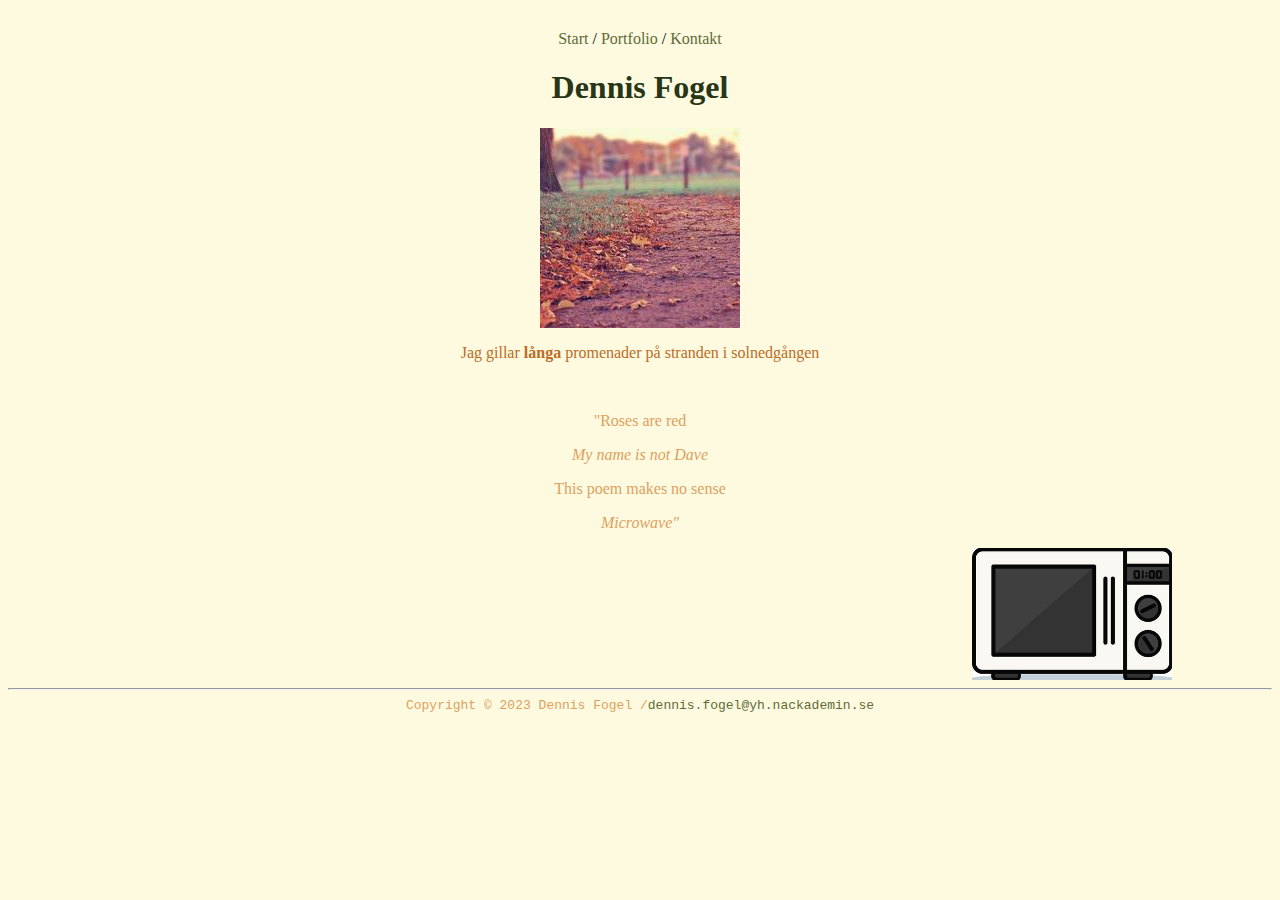
<file: index.html>
<!DOCTYPE html>
<html lang="sv">
<head>
    <meta charset="UTF-8">
    <meta name="viewport" content="width=device-width, initial-scale=1.0">
    <title>Startsida</title>
    <link href="style.css" rel="stylesheet">
</head>
<body>

    <header class="head"><a class="link-text" href="index.html"> Start </a>/<a  class="link-text" href="portfolio.html"> Portfolio </a>/<a  class="link-text" href="contact.html"> Kontakt </a></header>

    <h1>Dennis Fogel</h1>

    <img src="images/image2.jpg" alt="Bild" class="image-pos">

    <p>Jag gillar <strong>långa</strong> promenader på stranden i solnedgången</p>
    
    <br>

    <p class="poem">"Roses are red</p>
    <p class="poem"><em>My name is not Dave</em></p>
    <p class="poem">This poem makes no sense</p>
    <p class="poem"><em>Microwave"</em></p>
    <img src="images/microwave.jpg" alt="microwave" class="image-mic">

    <hr>

    <footer>Copyright &copy; 2023 Dennis Fogel /<a class="foot" href="mailto:dennis.fogel@yh.nackademin.se">dennis.fogel@yh.nackademin.se</a></footer>
    
</body>
</html>
</file>
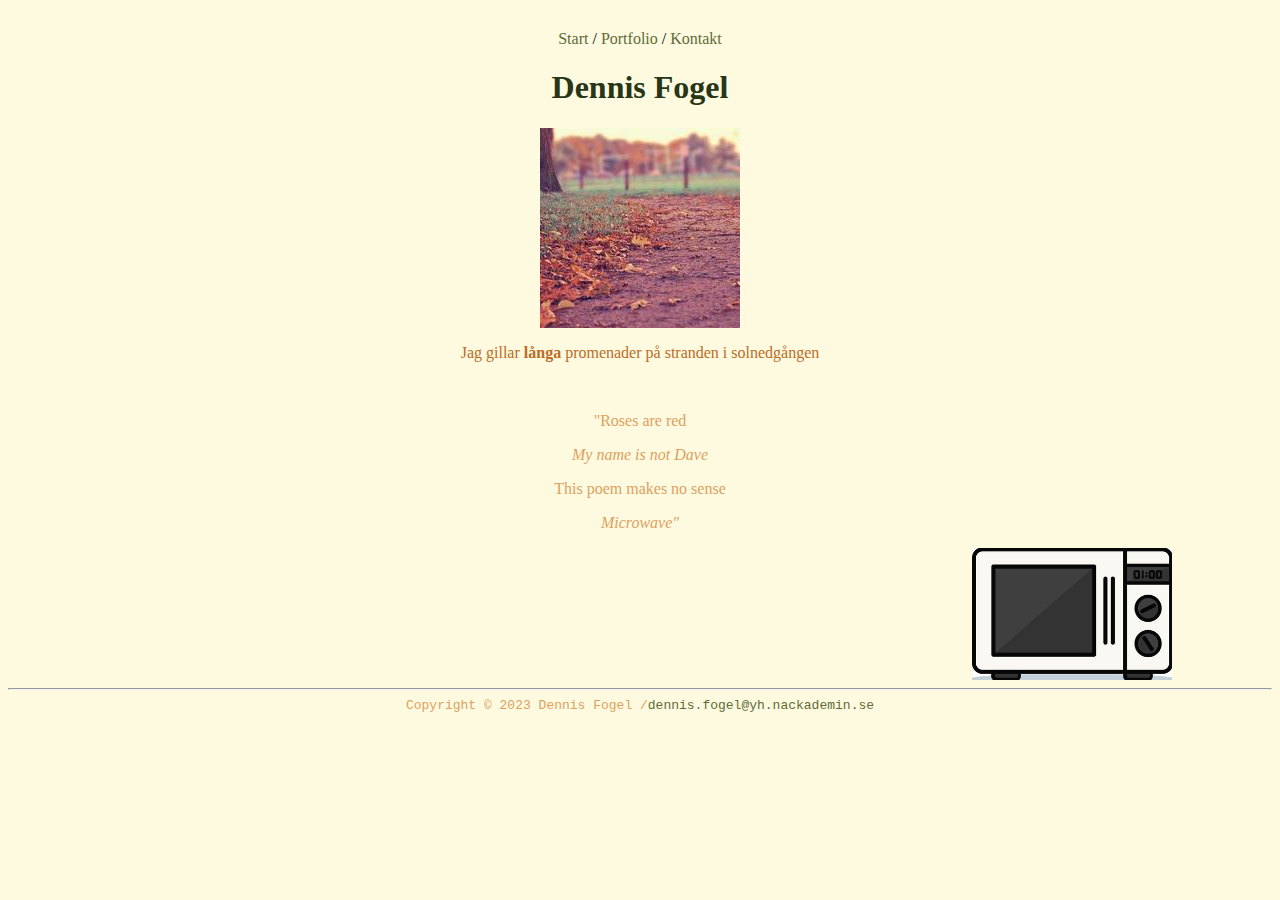
<file: MainTask/index.html>
<!DOCTYPE html>
<html lang="sv">
<head>
   <title>Startsida</title>
   <link href="style.css" rel="stylesheet">
</head>
<body>

    <header class="head"><a class="link-text" href="index.html"> Start </a>/<a  class="link-text"href="portfolio.html"> Portfolio </a>/<a  class="link-text"href="contact.html"> Kontakt </a></header>

    <h1>Dennis Fogel</h1>

    <img src="images\image2.jpg" alt="Bild" class="image-pos">

    <p>Jag gillar <strong>långa</strong> promenader på stranden i solnedgången</p>
    
    <br>

    <p id="poem">"Roses are red</p>
    <p id="poem"><em>My name is not Dave</em></p>
    <p id="poem">This poem makes no sense</p>
    <p id="poem"><em>Microwave"</em></p>
    <th><img src="images/microwave.jpg" alt="microwave" class="image-mic"></th>

    <hr>

    <footer>Copyright &copy; 2023 Dennis Fogel /<a class="foot" href="mailto:dennis.fogel@yh.nackademin.se">dennis.fogel@yh.nackademin.se</footer>
    
</body>
</html>
</file>
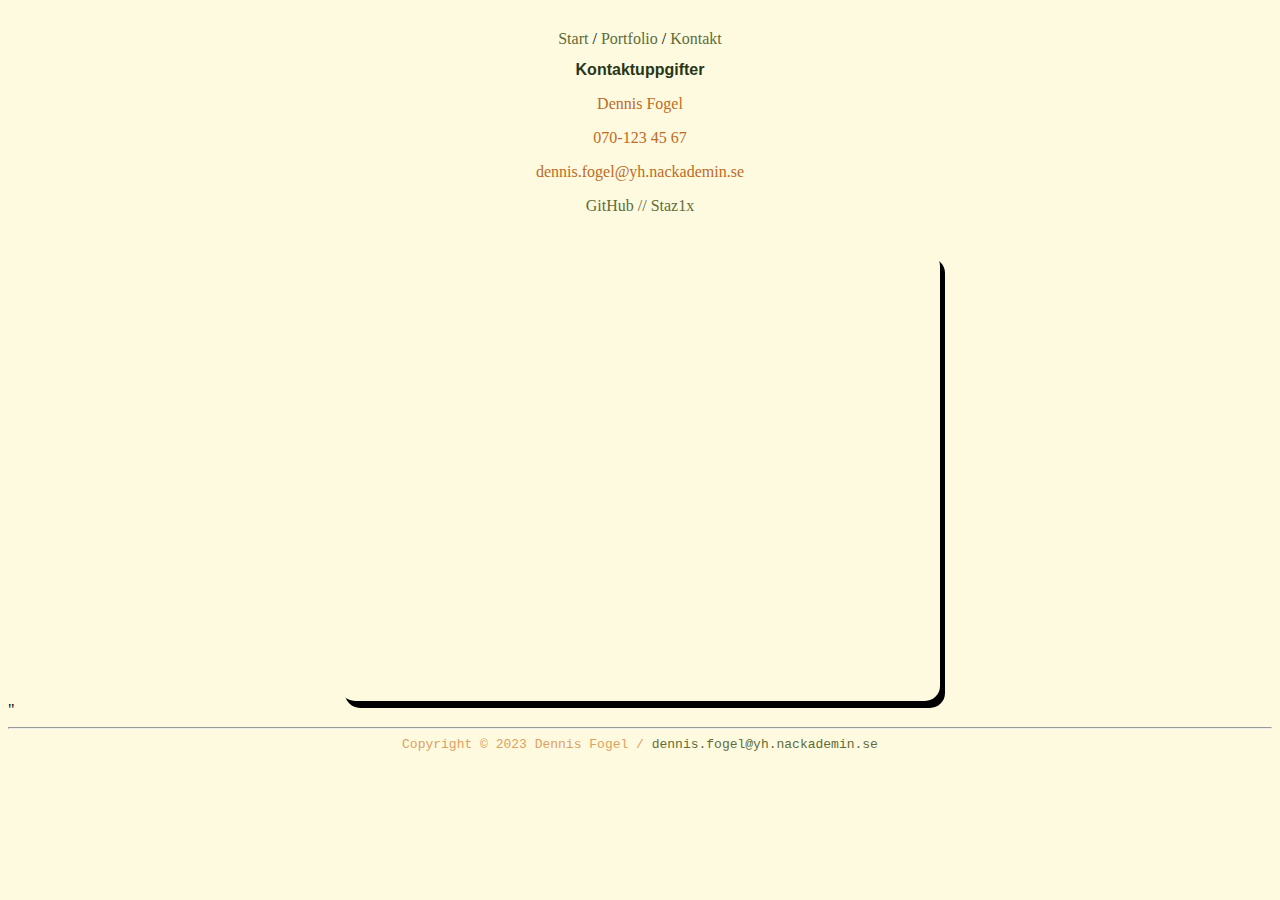
<file: contact.html>
<!DOCTYPE html>
<html lang="sv">
<head>
    <meta charset="UTF-8">
    <meta name="viewport" content="width=device-width, initial-scale=1.0">
    <title>Kontakt</title>
    <link href="style.css" rel="stylesheet">
</head>
<body class="contact-body">

    <header class="head"><a class="link-text" href="index.html"> Start </a>/<a  class="link-text" href="portfolio.html"> Portfolio </a>/<a  class="link-text" href="contact.html"> Kontakt </a></header>

    <h2>Kontaktuppgifter</h2>

    <p>Dennis Fogel</p>
    <p>070-123 45 67</p>
    <p>dennis.fogel@yh.nackademin.se</p>

    <a class="git-link" href="https://github.com/Staz1x" target="_blank">GitHub // Staz1x</a>

    <br><br>

    <iframe class="frame" src="https://www.google.com/maps/embed?pb=!1m18!1m12!1m3!1d6585.308194049135!2d13.221124494094076!3d58.67554130922398!2m3!1f0!2f0!3f0!3m2!1i1024!2i768!4f13.1!3m3!1m2!1s0x465b30e70259eb29%3A0x9c7e620c33742811!2zTMOkY2vDtiBTbG90dA!5e0!3m2!1ssv!2sse!4v1678786934392!5m2!1ssv!2sse" width="600" height="450" style="border:0;" allowfullscreen="" loading="lazy" referrerpolicy="no-referrer-when-downgrade"></iframe>"

    <hr>

    <footer>Copyright &copy; 2023 Dennis Fogel / <a class="foot" href="mailto:dennis.fogel@yh.nackademin.se">dennis.fogel@yh.nackademin.se</a></footer>
    
</body>
</html>
</file>
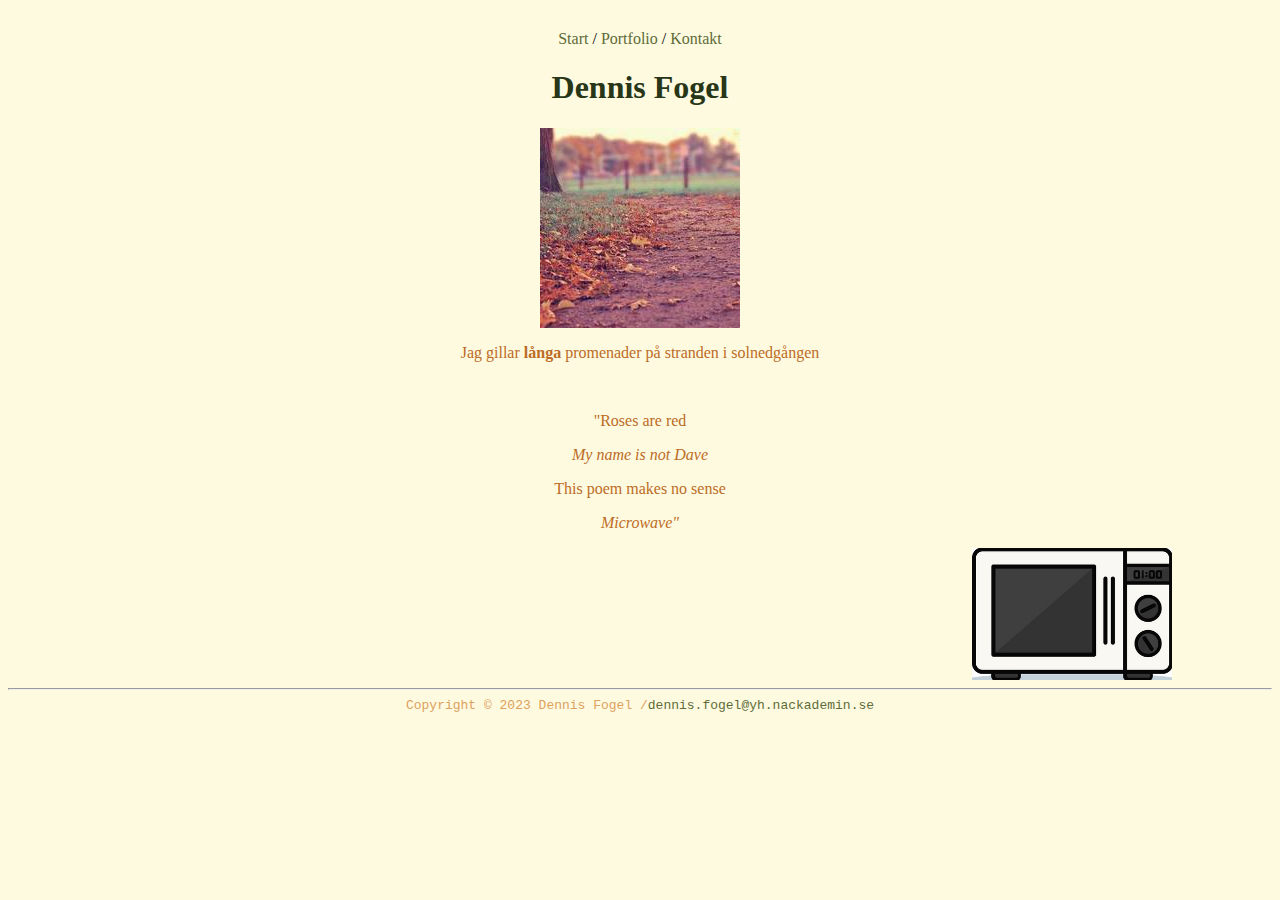
<file: index2.html>
<!DOCTYPE html>
<html lang="sv">
<head>
   <title>Startsida</title>
   <link href="style.css" rel="stylesheet">
</head>
<body>

    <header class="head"><a class="link-text" href="index2.html"> Start </a>/<a  class="link-text"href="portfolio.html"> Portfolio </a>/<a  class="link-text"href="contact.html"> Kontakt </a></header>

    <h1>Dennis Fogel</h1>

    <img src="images\image2.jpg" alt="Bild" class="image-pos">

    <p>Jag gillar <strong>långa</strong> promenader på stranden i solnedgången</p>
    
    <br>

    <p id="poem">"Roses are red</p>
    <p id="poem"><em>My name is not Dave</em></p>
    <p id="poem">This poem makes no sense</p>
    <p id="poem"><em>Microwave"</em></p>
    <th><img src="images/microwave.jpg" alt="microwave" class="image-mic"></th>

    <hr>

    <footer>Copyright &copy; 2023 Dennis Fogel /<a class="foot" href="mailto:dennis.fogel@yh.nackademin.se">dennis.fogel@yh.nackademin.se</footer>
    
</body>
</html>
</file>
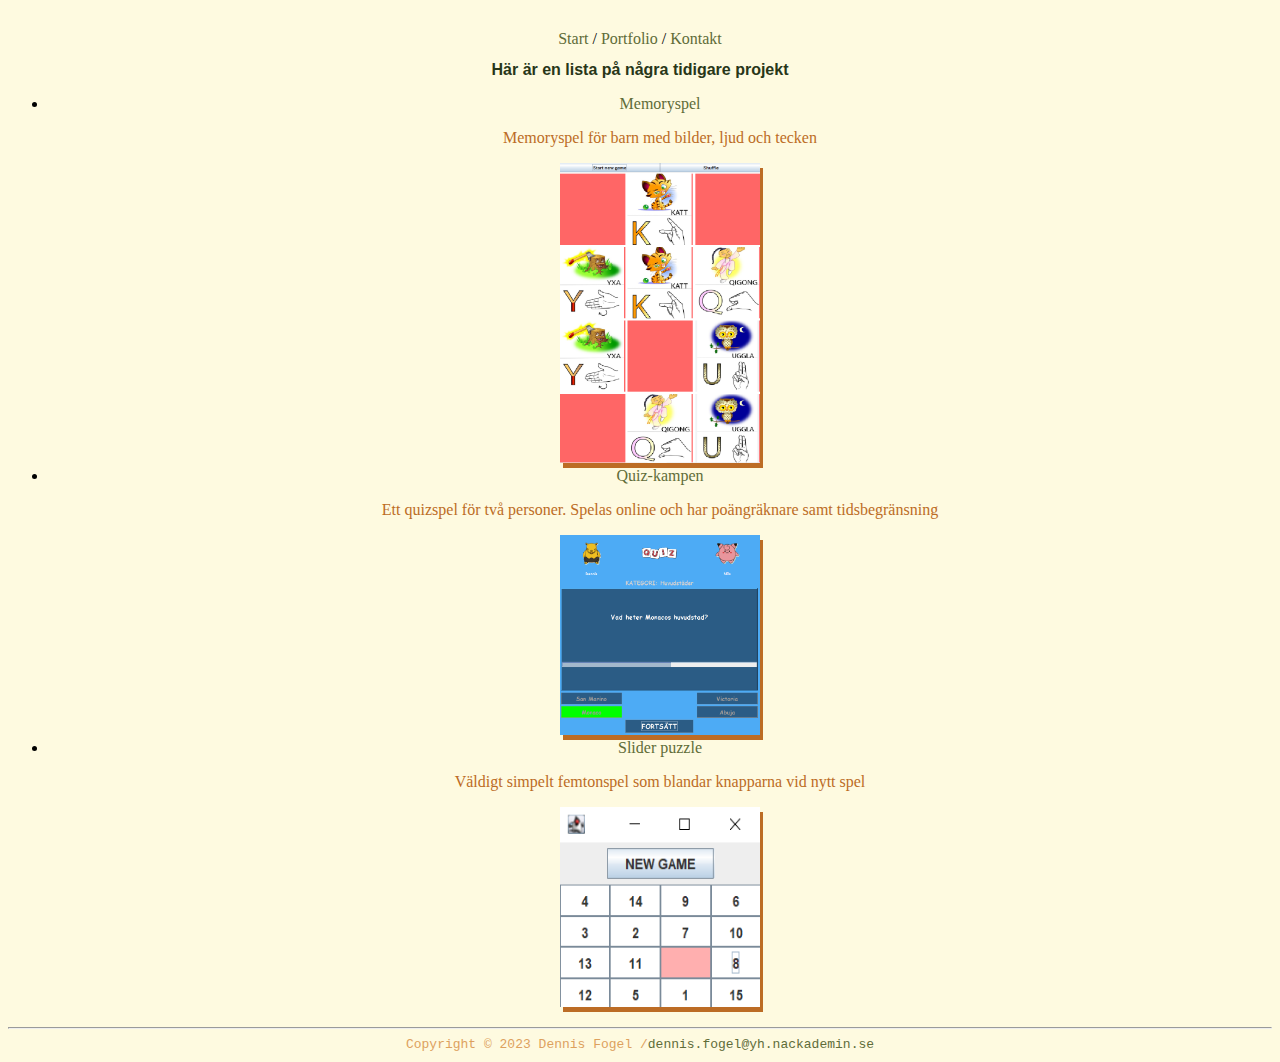
<file: portfolio.html>
<!DOCTYPE html>
<html lang="sv">
<head>
    <meta charset="UTF-8">
    <meta name="viewport" content="width=device-width, initial-scale=1.0">
    <title>Portfolio</title>
    <link href="style.css" rel="stylesheet">
</head>
<body>

    <header class="head"><a class="link-text" href="index.html"> Start </a>/<a  class="link-text" href="portfolio.html"> Portfolio </a>/<a  class="link-text" href="contact.html"> Kontakt </a></header>

    <h2>Här är en lista på några tidigare projekt</h2>

    <ul class="list-text">
        <li>
            <a class="link-text" href="https://github.com/Vicabi/MemoryGame" target="_blank">Memoryspel</a>
            
            <p>Memoryspel för barn med bilder, ljud och tecken</p>

            <img src="images/Memory2.png" alt="Memoryspel 2" class="memory-pic">

        </li>



        <li>
            <a class="link-text" href="https://github.com/marree02/quizkampen" target="_blank">Quiz-kampen</a>

            <p>Ett quizspel för två personer. Spelas online och har poängräknare samt tidsbegränsning</p>

            <img src="images/Quiz2.png" alt="Quiz-kampen" class="quiz-pic">

        </li>

        

        <li>
            <a class="link-text" href="https://github.com/Staz1x/OOP_nr3/tree/master/Inl%C3%A4mning3" target="_blank">Slider puzzle</a>

            <p>Väldigt simpelt femtonspel som blandar knapparna vid nytt spel</p>

            <img src="images/SliderPuzzle.png" alt="SliderPuzzle" class="slider-pic">

        </li>

    </ul>
     
        <hr>

    <footer>Copyright &copy; 2023 Dennis Fogel /<a class="foot" href="mailto:dennis.fogel@yh.nackademin.se">dennis.fogel@yh.nackademin.se</a></footer>
    
    
</body>
</html>
</file>
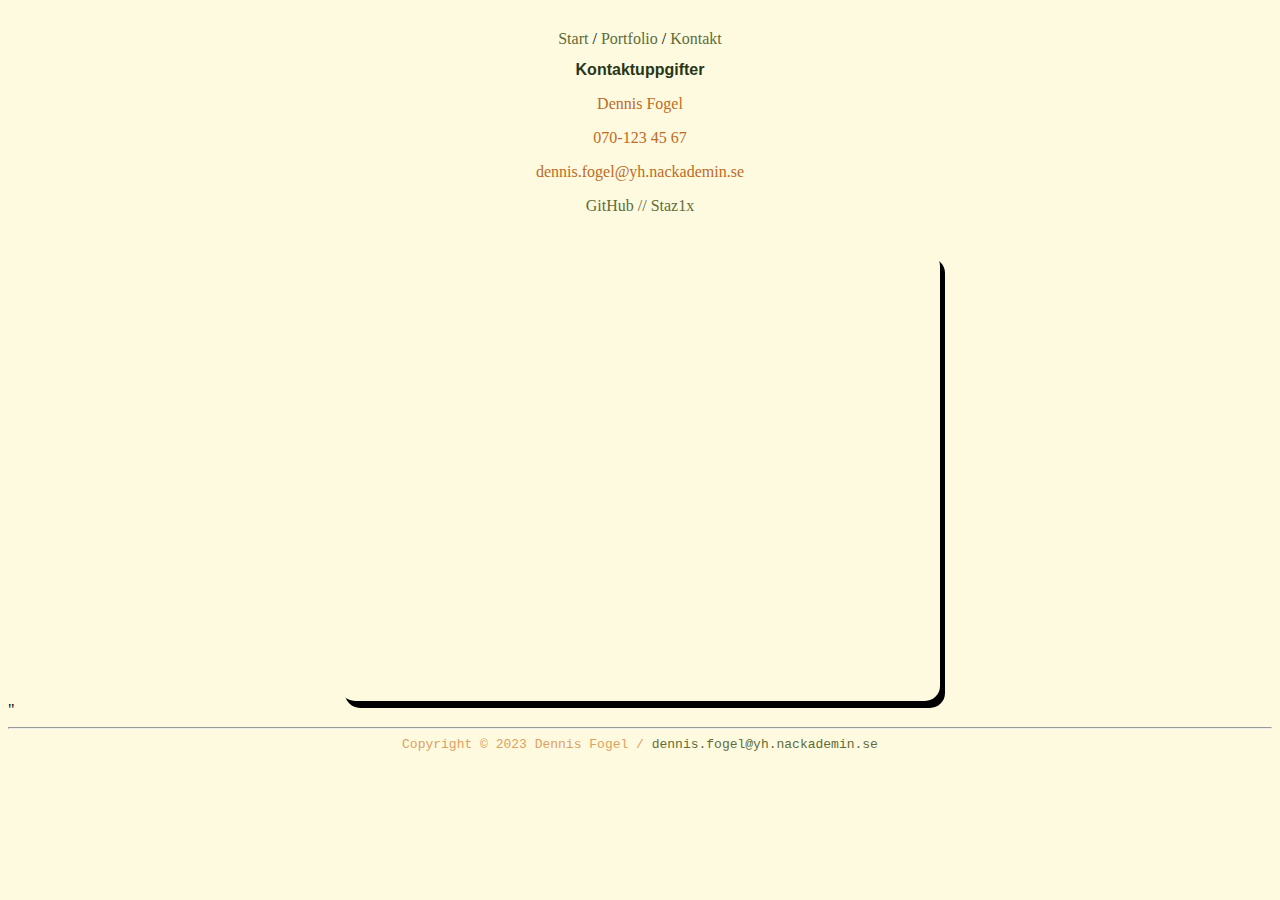
<file: MainTask/contact.html>
<!DOCTYPE html>
<html lang="sv">
<head>
    <title>Kontakt</title>
    <link href="style.css" rel="stylesheet">
</head>
<body class="contact-body">

    <header class="head"><a class="link-text" href="index.html"> Start </a>/<a  class="link-text"href="portfolio.html"> Portfolio </a>/<a  class="link-text"href="contact.html"> Kontakt </a></header>

    <h2>Kontaktuppgifter</h2>

    <p>Dennis Fogel</p>
    <p>070-123 45 67</p>
    <p>dennis.fogel@yh.nackademin.se</p>

    <a class="git-link" href="https://github.com/Staz1x" target="_blank">GitHub // Staz1x</a>

    <br><br>

    <iframe class="frame" src="https://www.google.com/maps/embed?pb=!1m18!1m12!1m3!1d6585.308194049135!2d13.221124494094076!3d58.67554130922398!2m3!1f0!2f0!3f0!3m2!1i1024!2i768!4f13.1!3m3!1m2!1s0x465b30e70259eb29%3A0x9c7e620c33742811!2zTMOkY2vDtiBTbG90dA!5e0!3m2!1ssv!2sse!4v1678786934392!5m2!1ssv!2sse" width="600" height="450" style="border:0;" allowfullscreen="" loading="lazy" referrerpolicy="no-referrer-when-downgrade"></iframe>"

    <hr>

    <footer>Copyright &copy; 2023 Dennis Fogel / <a class="foot" href="mailto:dennis.fogel@yh.nackademin.se">dennis.fogel@yh.nackademin.se</footer>
    
</body>
</html>
</file>
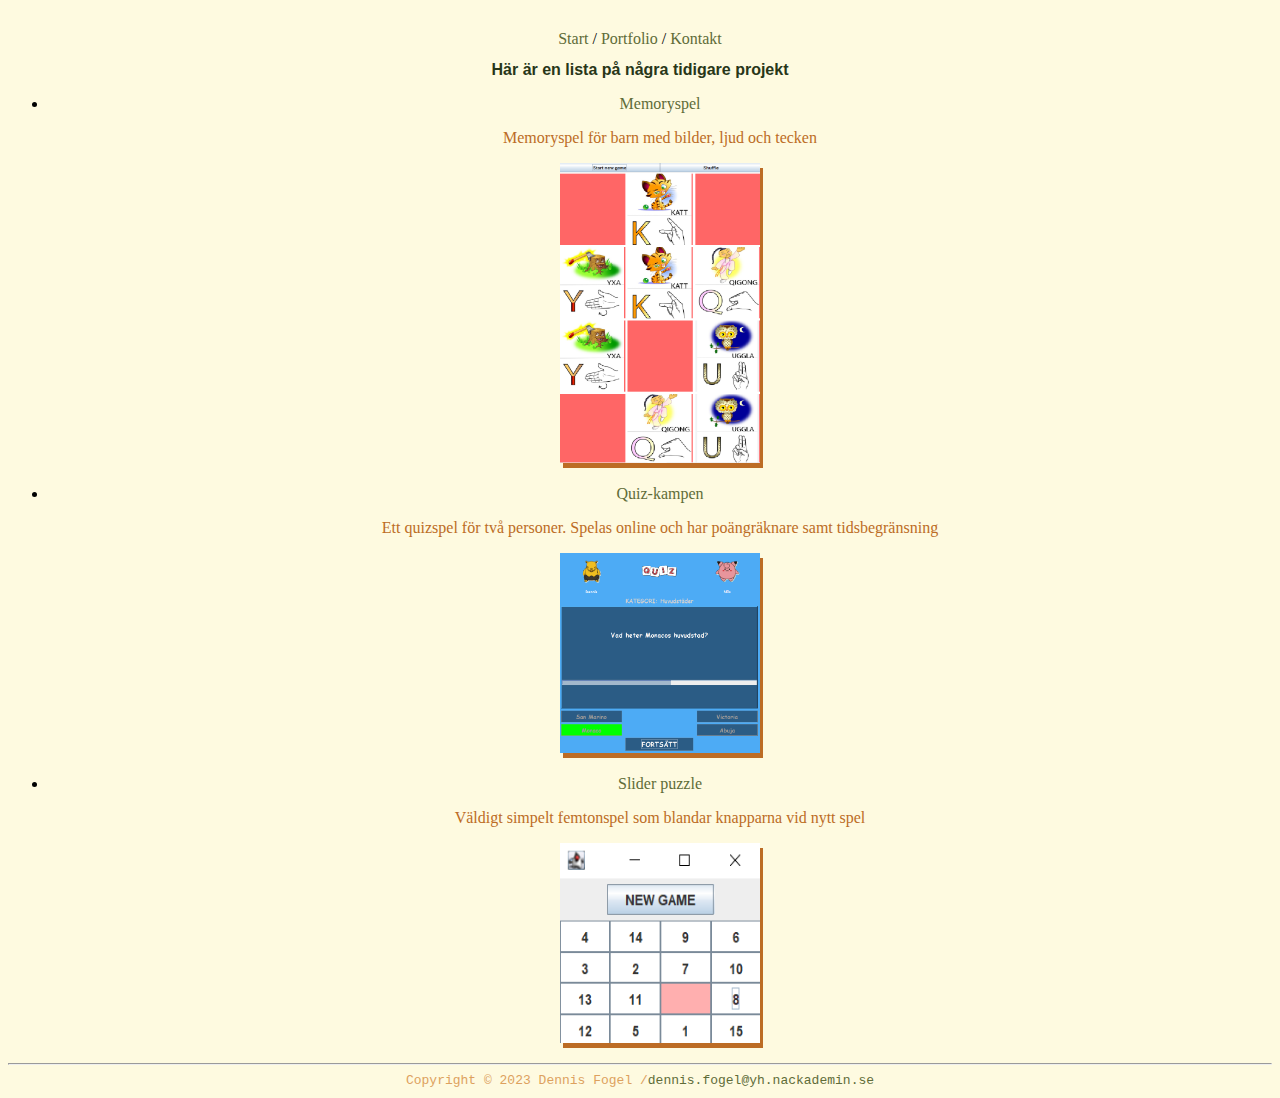
<file: MainTask/portfolio.html>
<!DOCTYPE html>
<html lang="sv">
<head>
    <title>Portfolio</title>
    <link href="style.css" rel="stylesheet">
</head>
<body>

    <header class="head"><a class="link-text" href="index.html"> Start </a>/<a  class="link-text"href="portfolio.html"> Portfolio </a>/<a  class="link-text"href="contact.html"> Kontakt </a></header>

    <h2>Här är en lista på några tidigare projekt</h2>

    <ul class="list-text">
        <li>
            <a class="link-text" href="https://github.com/Vicabi/MemoryGame" target="_blank">Memoryspel</a>
            
            <p>Memoryspel för barn med bilder, ljud och tecken</p>

            <img src="images/Memory2.png" alt="Memoryspel 2" class="memory-pic">

        </li>

        <br>

        <li>
            <a class="link-text" href="https://github.com/marree02/quizkampen" target="_blank">Quiz-kampen</a>

            <p>Ett quizspel för två personer. Spelas online och har poängräknare samt tidsbegränsning</p>

            <img src="images/Quiz2.png" alt="Quiz-kampen" class="quiz-pic">

        </li>

        <br>

        <li>
            <a class="link-text" href="https://github.com/Staz1x/OOP_nr3/tree/master/Inl%C3%A4mning3" target="_blank">Slider puzzle</a>

            <p>Väldigt simpelt femtonspel som blandar knapparna vid nytt spel</p>

            <img src="images/SliderPuzzle.png" alt="SliderPuzzle" class="slider-pic">

        </li>

    </ul>
     
        <hr>

    <footer>Copyright &copy; 2023 Dennis Fogel /<a class="foot" href="mailto:dennis.fogel@yh.nackademin.se">dennis.fogel@yh.nackademin.se</footer>
    
    
</body>
</html>
</file>
<file: style.css>
/*Generell*/

body {
    background-color: #fefae0; 
}

.head {
    margin-top: 30px;
    text-align: center;
    font-family: Verdana;
    margin-bottom: 10px;
    background-color: #fefae0;
}

p {
    color:#bc6c25;
    text-align:center
}

.link-text {
    text-decoration: none;
    color:#606c38;
    text-align: center;
     
}

h1 {
    font-family:Georgia;
    color:#283618;
    text-align: center;
}

h2 {
    font-family: Arial;
    color:#283618; 
    font-size: medium;
    text-align: center;
}

footer {
    font-family: 'Courier New'; 
    font-size: small;
    text-align: center;
    color: #dda15e;
    margin-bottom: 10px;
}

.foot {
    text-decoration: none;
    color: #606c38;
}

/*index*/

.poem {
    color: #dda15e;
    text-align: center;

}

.list-text {
    text-align: center;
    font-family:'Gill Sans';
}

.image-mic {
    display: block;
    margin-left: auto;
    margin-right: 100px;
    width: 200px;
    height: auto;
}

.image-pos {
    display: block;
    margin-left: auto;
    margin-right: auto;
}

/*portfolio*/

.link-text:hover {
    color:#dda15e
}

.memory-pic {
    width: 200px;
    height: 300px;
    box-shadow: #bc6c25 3px 5px;
}

.slider-pic {
    width: 200px;
    height: 200px;
    box-shadow: #bc6c25 3px 5px;
}

.quiz-pic {
    width: 200px;
    height: 200px;
    box-shadow: #bc6c25 3px 5px;
}

/*contact*/

.contact-back {
    background-color: #fefae0;
}

.frame {
    display: block;
    margin-left: auto;
    margin-right: auto;
    border-style: dotted;
    border-radius: 15px;
    box-shadow: 5px 7px;
}

.git-link {
    display: block;
    text-align: center;
    text-decoration: none;
    color: #606c38;
    background-color: #fefae0;
}
</file>
<file: MainTask/style.css>
body {
    background-color: #fefae0; 
}

.head {
    margin-top: 30px;
    text-align: center;
    font-family: Verdana;
    margin-bottom: 10px;
    background-color: #fefae0;
}

p {
    color:#bc6c25;
    text-align:center
}

.link-text {
    text-decoration: none;
    color:#606c38;
    text-align: center;
     
}

.link-text:hover {
    color:#dda15e
}

.list-text {
    text-align: center;
    font-family:'Gill Sans';
}

.git-link {
    display: block;
    text-align: center;
    text-decoration: none;
    color: #606c38;
    background-color: #fefae0;
}

.contact-back {
    background-color: #fefae0;
}

.image-mic {
    display: block;
    margin-left: auto;
    margin-right: 100px;
    width: 200px;
    height: auto;
}

.frame {
    display: block;
    margin-left: auto;
    margin-right: auto;
    border-style: dotted;
    border-radius: 15px;
    box-shadow: 5px 7px;
}

.image-pos {
    display: block;
    margin-left: auto;
    margin-right: auto;
}

h1 {
    font-family:Georgia;
    color:#283618;
    text-align: center;
}

h2 {
    font-family: Arial;
    color:#283618; 
    font-size: medium;
    text-align: center;
}

.memory-pic {
    width: 200px;
    height: 300px;
    box-shadow: #bc6c25 3px 5px;
}

.slider-pic {
    width: 200px;
    height: 200px;
    box-shadow: #bc6c25 3px 5px;
}

.quiz-pic {
    width: 200px;
    height: 200px;
    box-shadow: #bc6c25 3px 5px;
}

footer {
    font-family: 'Courier New'; 
    font-size: small;
    text-align: center;
    color: #dda15e;
    margin-bottom: 10px;
}

.foot {
    text-decoration: none;
    color: #606c38;
}

[id = "poem"] {
    color: #dda15e;
    text-align: center;

}
</file>
